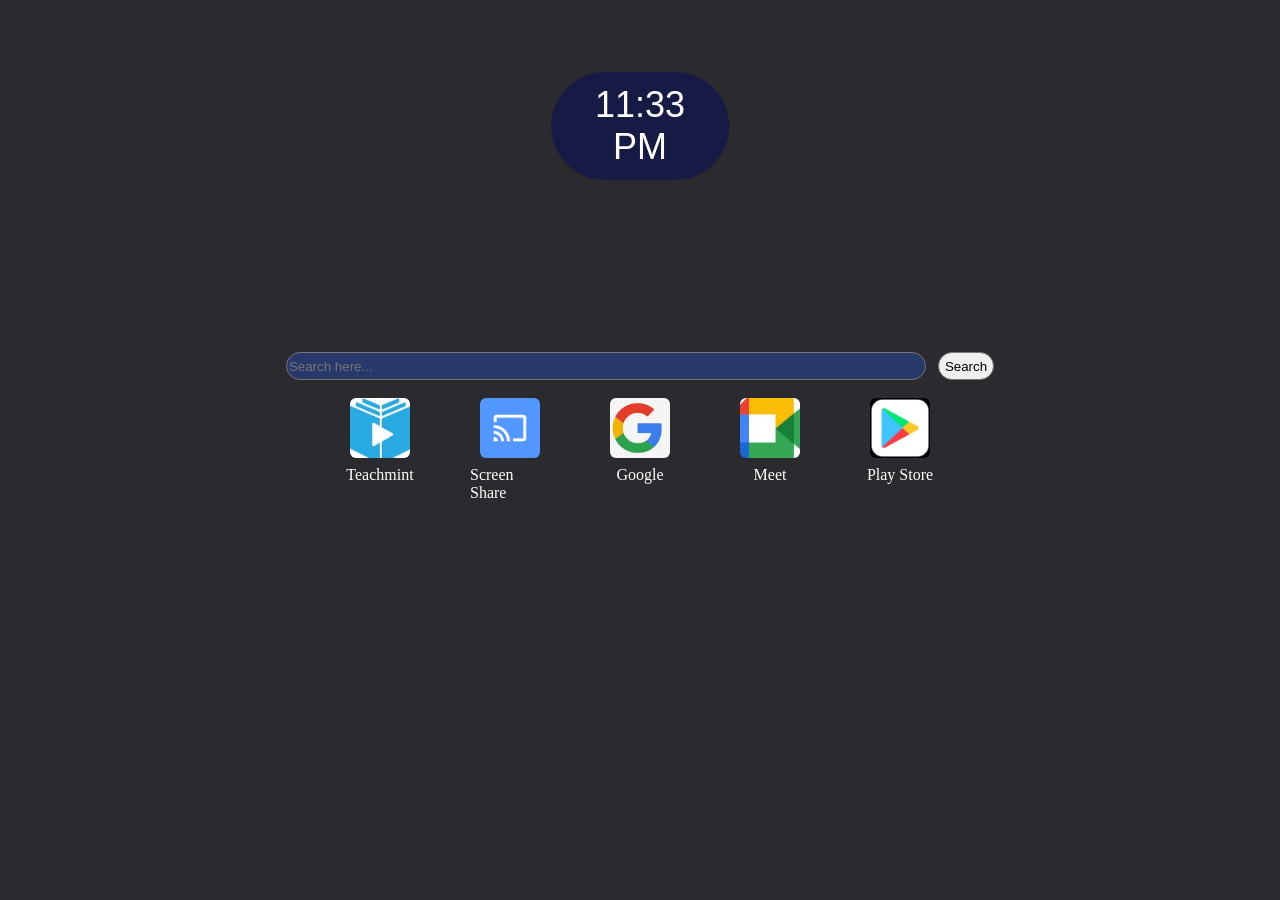
<file: Day-1/index.html>
<!DOCTYPE html>
<html lang="en">

<head>
    <meta charset="UTF-8">
    <meta name="viewport" content="width=device-width, initial-scale=1.0">
    <title>Day-1</title>
    <link rel="stylesheet" href="style.css">
</head>

<body>



    <div class="clock-background">
        <span id="clock"></span>
    </div>
    <div class="search">
        <input type="search" placeholder="Search here...">
        <button type="submit">Search</button>
    </div>
    <div class="apps-grid">
        <div class="app-item">
            <div class="app-icon"><img src="res/teachmint.jpeg" alt="teachmint"></div>
            <span>Teachmint</span>
        </div>
        <div class="app-item">
            <div class="app-icon"><img src="res/screenshare.png" alt="screenshare"></div>
            <span>Screen Share</span>
        </div>
        <div class="app-item">
            <div class="app-icon"><img src="res/google.webp" alt=""></div>
            <span>Google</span>
        </div>
        <div class="app-item">
            <div class="app-icon"><img src="res/meet.jpeg" alt=""></div>
            <span>Meet</span>
        </div>
        <div class="app-item">
            <div class="app-icon"><img src="res/playstore.png" alt=""></div>
            <span>Play Store</span>
        </div>

    </div>

    <script src="script.js"></script>

</body>

</html>
</file>
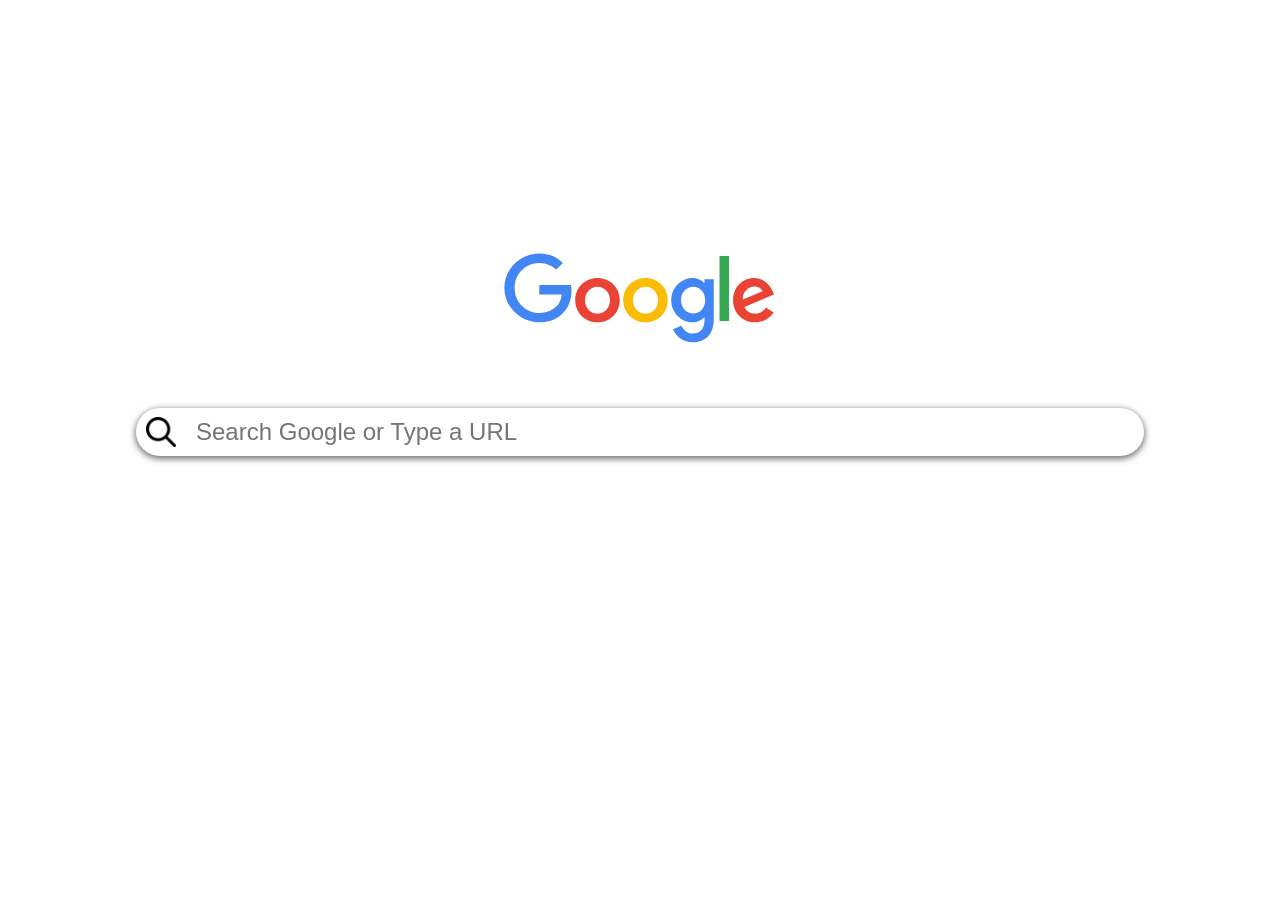
<file: Day-2/index.html>
<!DOCTYPE html>
<html lang="en">

<head>
    <meta charset="UTF-8">
    <meta name="viewport" content="width=device-width, initial-scale=1.0">
    <title>Day-2</title>
    <link rel="stylesheet" href="style.css">
</head>

<body>
   
    <img class="google_logo" src="res/google_logo.svg" alt="Google-Logo">
    
    <input class="search-box" type="text" placeholder="Search Google or Type a URL">
   

</body>

</html>
</file>
<file: Day-1/style.css>
body{
    color: white;
    background-color: rgb(43, 42, 46);
    
}



#clock{
    
    color: white;
    font-size: 36px;
    font-family: Arial, Helvetica, sans-serif;
}

.clock-background{
    text-align: center;
    position: fixed;
    top: 50%;
    left: 50%;
    transform: translate(-50%, -350%);

    width: 12%;
    padding: 12px;
    border-radius: 60px;
    background-color: rgb(23, 26, 69);
}

.search{
    display: flex;
    
    position: fixed;
    top: 50%;
    left: 50%;
    transform: translate(-50%, -350%);
    justify-content: center;
    align-items: center;gap: 12px;
    width: 100%;
    
  
    

}
input{
    background-color: rgb(39, 57, 107);
    border-radius: 25px;
    border: 1px solid #7a7575;
    height: 28px;
    width: 50%;
    max-width: none;
}
button[type="submit"]{
    border: 1px solid #7a7575;
    border-radius: 25px;
    height: 28px;
    cursor: pointer;
}
.apps-grid{
    display: grid;
    grid-template-columns: repeat(auto-fit,minmax(50px,1fr));
    gap: 50px;
    position: fixed;
    top: 50%;
    left: 50%;
    transform: translate(-50%, -50%);
    padding: 20px;
    max-width: 800px;

}
.app-item{
    display: flex;
    flex-direction: column;
    align-items: center;
    cursor: pointer;
    transition: transform 0.2s;
}
.app-icon img{
    width: 60px;
    height: 60px;
    object-fit: cover;
    border-radius: 10%; /* Makes icons circular like Google's */
    display: flex;
    justify-content: center;
    align-items: center;
    font-weight: bold;
    margin-bottom: 8px;
}
</file>
<file: Day-2/style.css>
.google_logo {
    display: block;
    margin: 20% auto 5% auto;
    
}
.search-box {
    display: block;
    margin:0 auto;
    width: 75%;
    font-size: 24px;
    padding: 10px 0px 10px 60px;
    border: none;
    border-radius: 30px;
    box-shadow: 0px 2px 6px 1px rgb(119, 118, 118);
    background-image: url(res/search.png);
    background-position: 10px center ;
    background-repeat: no-repeat;
    background-size: 30px;


}
.search-container{
    display: flex;
    img{
        width: 50px;
        
    }
}
</file>
